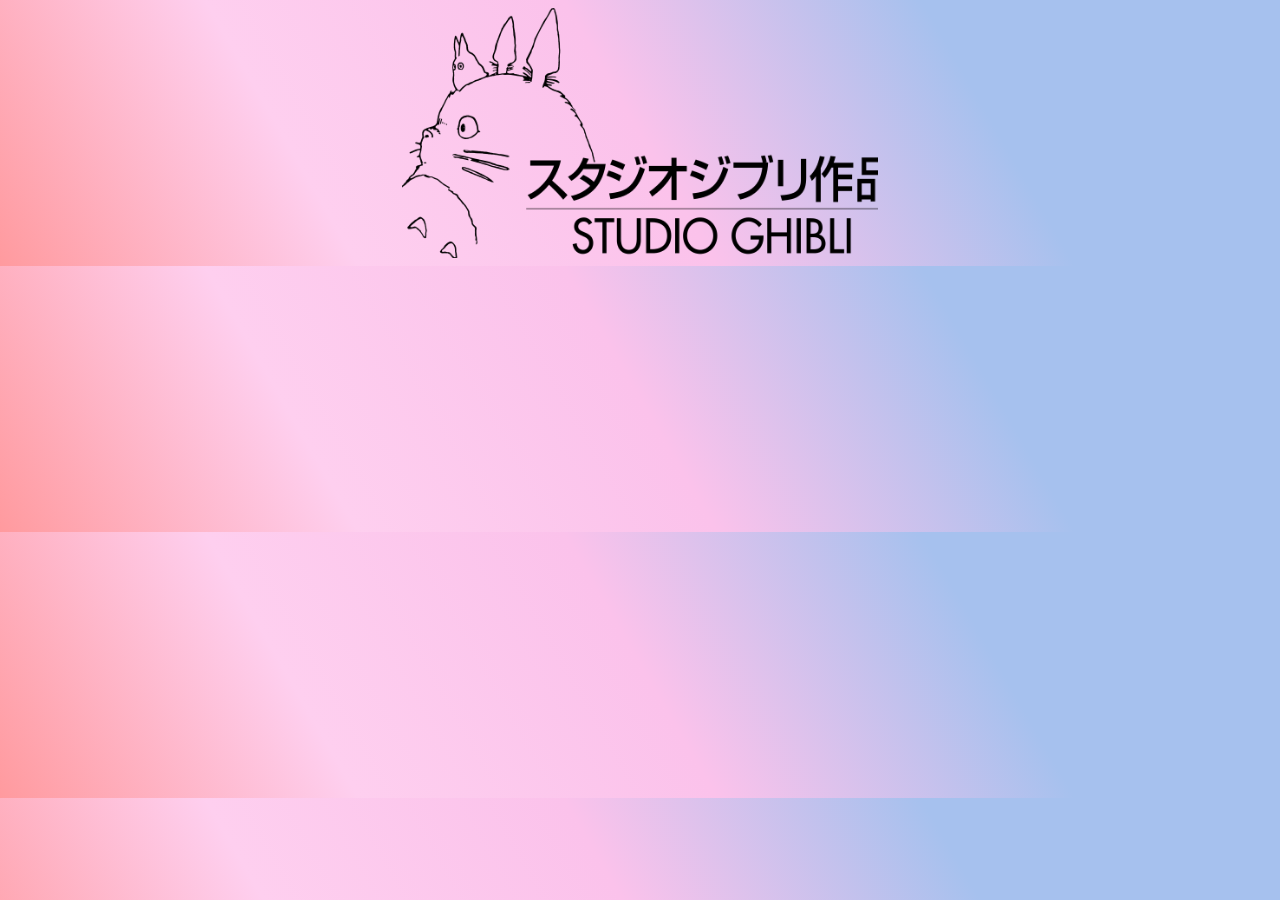
<file: index.html>
<!DOCTYPE html>

<html lang="en">
    <head>
        <meta charset="UTF-8">
        <meta name="viewport" content="width=device-width, initial-scale=1.0">

        <title>Ghibli Movies</title>

        <link rel="stylesheet" href="styles/style.css">
        <script type="module" src="scripts/app.js"></script>
    </head>

    <body id='bg'>
        <div id='root'>
            
        </div>
    </body>

</html>
</file>
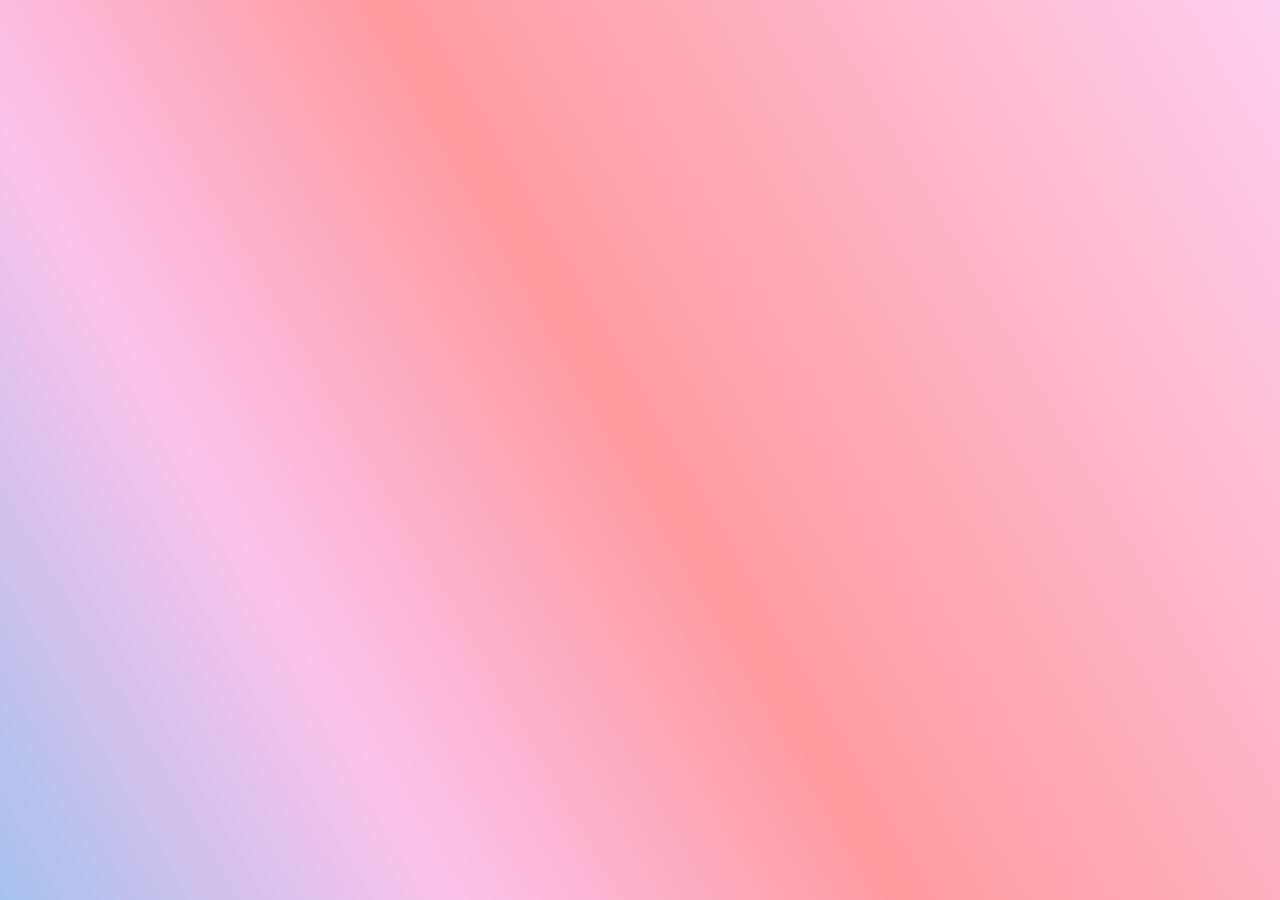
<file: film.html>
<html>
    <head>
        <meta charset="UTF-8">
        <meta name="viewport" content="width=device-width, initial-scale=1.0">

        <title>About Film</title>

        <link href="https://fonts.googleapis.com/css2?family=Jost:ital,wght@1,600&display=swap" rel="stylesheet"> 
        <link rel="stylesheet" href="styles/style.css">

    </head>
    <body id='film-bg'>
        <div id='film-info'>

        </div>
        <script src="scripts/info.js"></script>
    </body>
</html>
</file>
<file: styles/style.css>
#bg {
    background-image: linear-gradient(60deg, #ff9a9e 0%, #fecfef 25%, #fbc2eb 50%, #a6c1ee 75%);
}

#film-bg {
    font-family: 'Jost', sans-serif;
    line-height: 2;
    color: rgb(73, 71, 71);
    background-image: linear-gradient(60deg, #a6c1ee 0%, #fbc2eb 25%, #ff9a9e 50%, #fecfef 100%);

}

#root,
#film-info {
    max-width: 1250px;
    margin: 0 auto;
}

h1 {
    text-align: center;
    padding: 1rem;
    background-image: linear-gradient(60deg, #fbc2eb 0%, #a6c1ee 100%);
    margin: 0 0 0 0;
    font-size: 2rem;
    color: white;
}

p {
    padding: 1rem 1rem 1rem;
    margin: auto;
    font-size: large;
}

.other {
    padding: 1rem 1rem 1rem;
    margin: auto;
}

.container {
    display: flex;
    flex-wrap: wrap;
}

.info-container {
    margin: 1rem;
    background-image: linear-gradient(60deg, #a6c1ee 0%, #fbc2eb 100%);
    border-radius: 10px;
    overflow: hidden;
}

.index-image,
.banner {
    display: block;
    max-width: 100%;
    margin: auto;
}

.logo {
    display: block;
    max-width: 100%;
    height: 250px;
    margin: auto;
}

.card {
    margin: 1rem;
    background-image: linear-gradient(60deg, #fbc2eb 0%, #a6c1ee 100%);
    border-radius: 20px;
    overflow: hidden;
    transition: all .2s linear;
}

.card:hover {
    box-shadow: 2px 8px 45px rgba(0, 0, 0, .15);
    transform: translate3D(0, -2px, 0);
}

@media screen and (min-width: 600px) {
    .card {
        flex: 1 1 calc(50% - 2rem);
    }
}

@media screen and (min-width: 900px) {
    .card {
        flex: 1 1 calc(33% - 2rem);
    }
}
</file>
